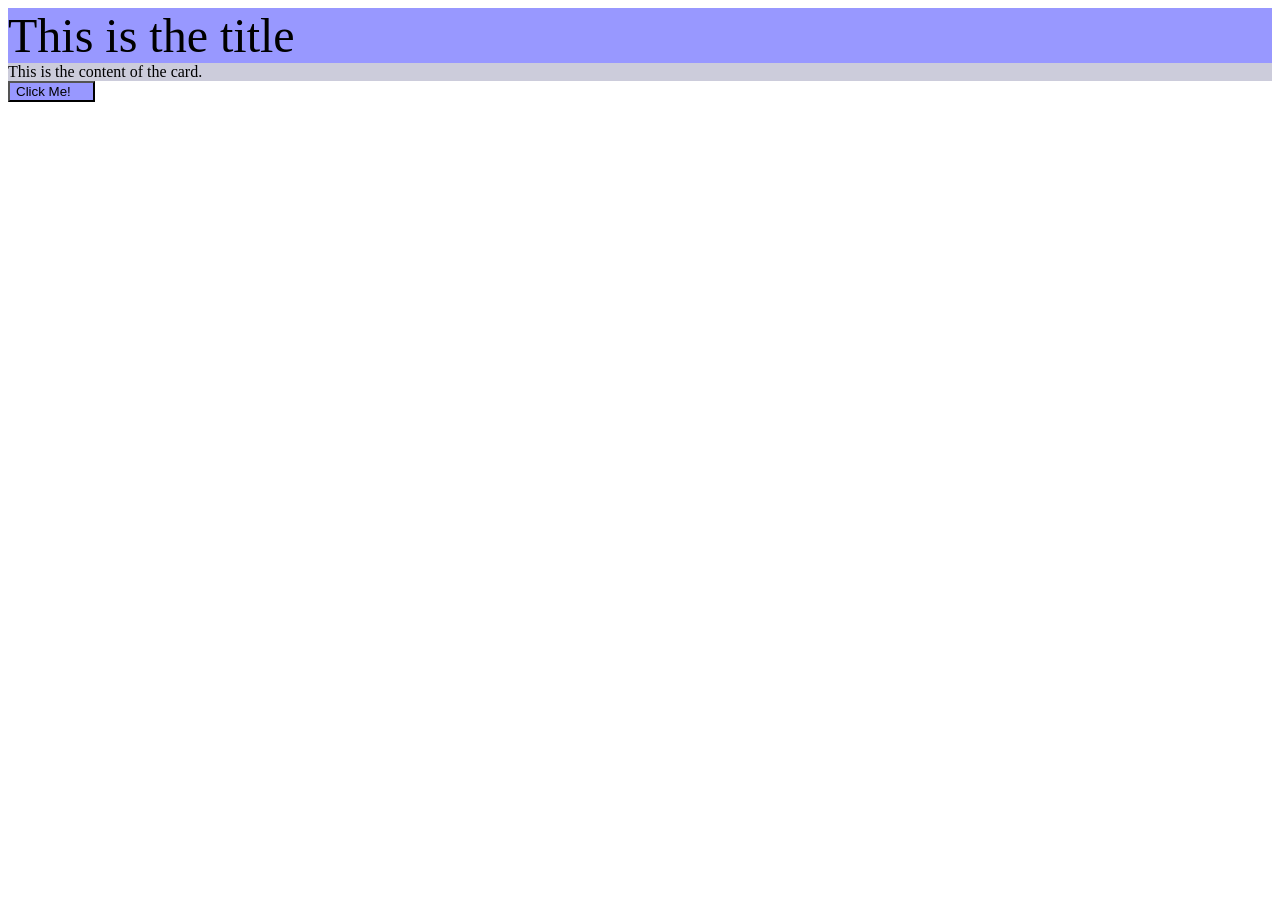
<file: scss/opdracht1/abc/index.html>
<!DOCTYPE html>
<html lang="en">
<head>
    <meta charset="UTF-8">
    <meta name="viewport" content="width=device-width, initial-scale=1.0">
    <title>Document</title>
    <link rel="stylesheet" href="style.css">
    <link rel="stylesheet" href="https://www.nerdfonts.com/assets/css/webfont.css">
</head>
<body>
    <div class="card">
        <div class="card-title">This is the title</div>
        <div class="card-content">This is the content of the card.</div>
        <button class="button">Click Me! <span class="icon nf nf-md-face_woman_profile"></span></button>
    </div>
</body>
</html>
</file>
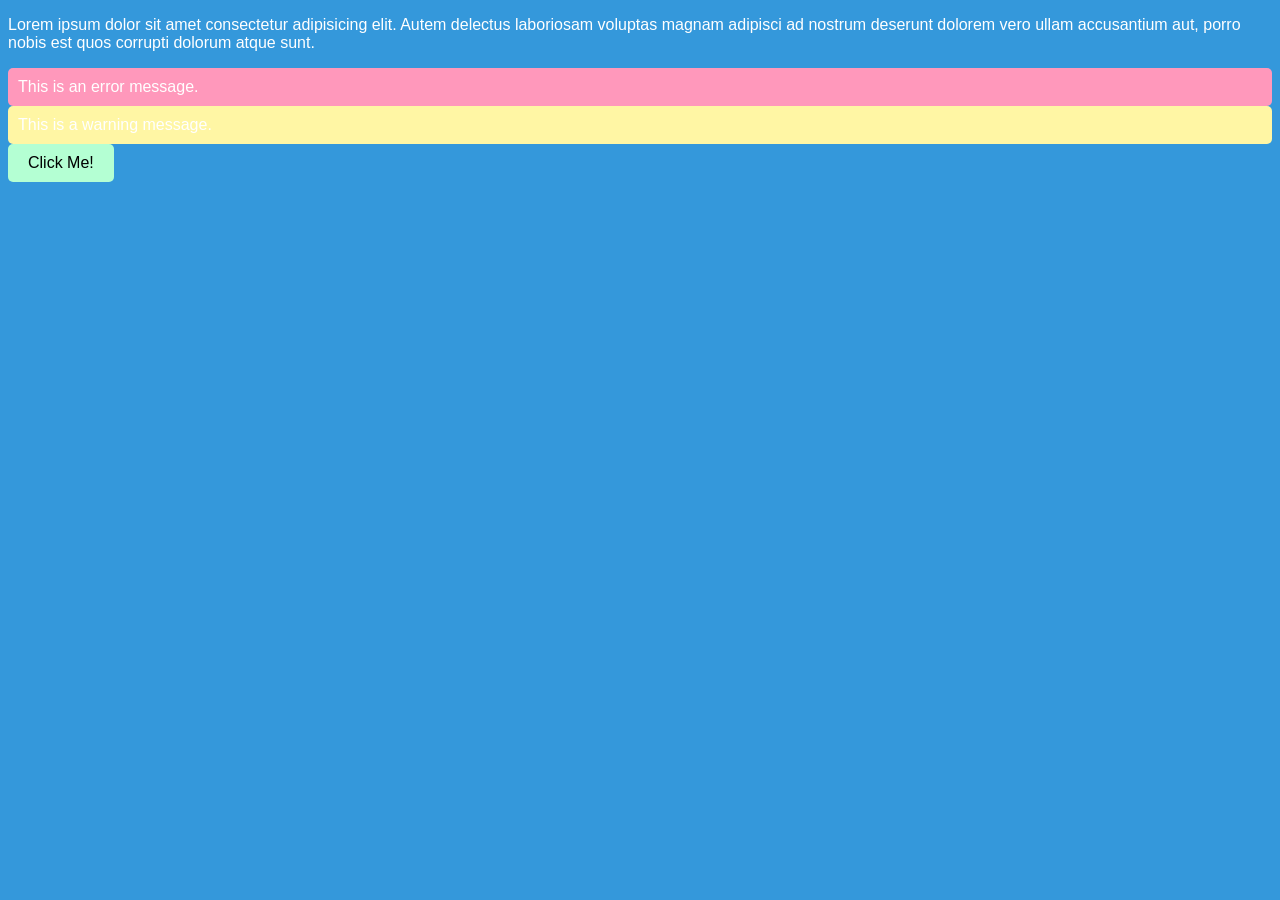
<file: scss/opdracht2/abc/index.html>
<!DOCTYPE html>
<html lang="en">

<head>
    <meta charset="UTF-8">
    <meta name="viewport" content="width=device-width, initial-scale=1.0">
    <title>Document</title>
    <link rel="stylesheet" href="style.css">
</head>

<body>
    <div>
        <p>
            Lorem ipsum dolor sit amet consectetur adipisicing elit. Autem delectus laboriosam voluptas magnam adipisci
            ad
            nostrum deserunt dolorem vero ullam accusantium aut, porro nobis est quos corrupti dolorum atque sunt.
        </p>
    </div>
    <div class="alert error">
        This is an error message.
    </div>
    <div class="alert warning">
        This is a warning message.
    </div>
    <button class="btn">Click Me!</button>
</body>

</html>
</file>
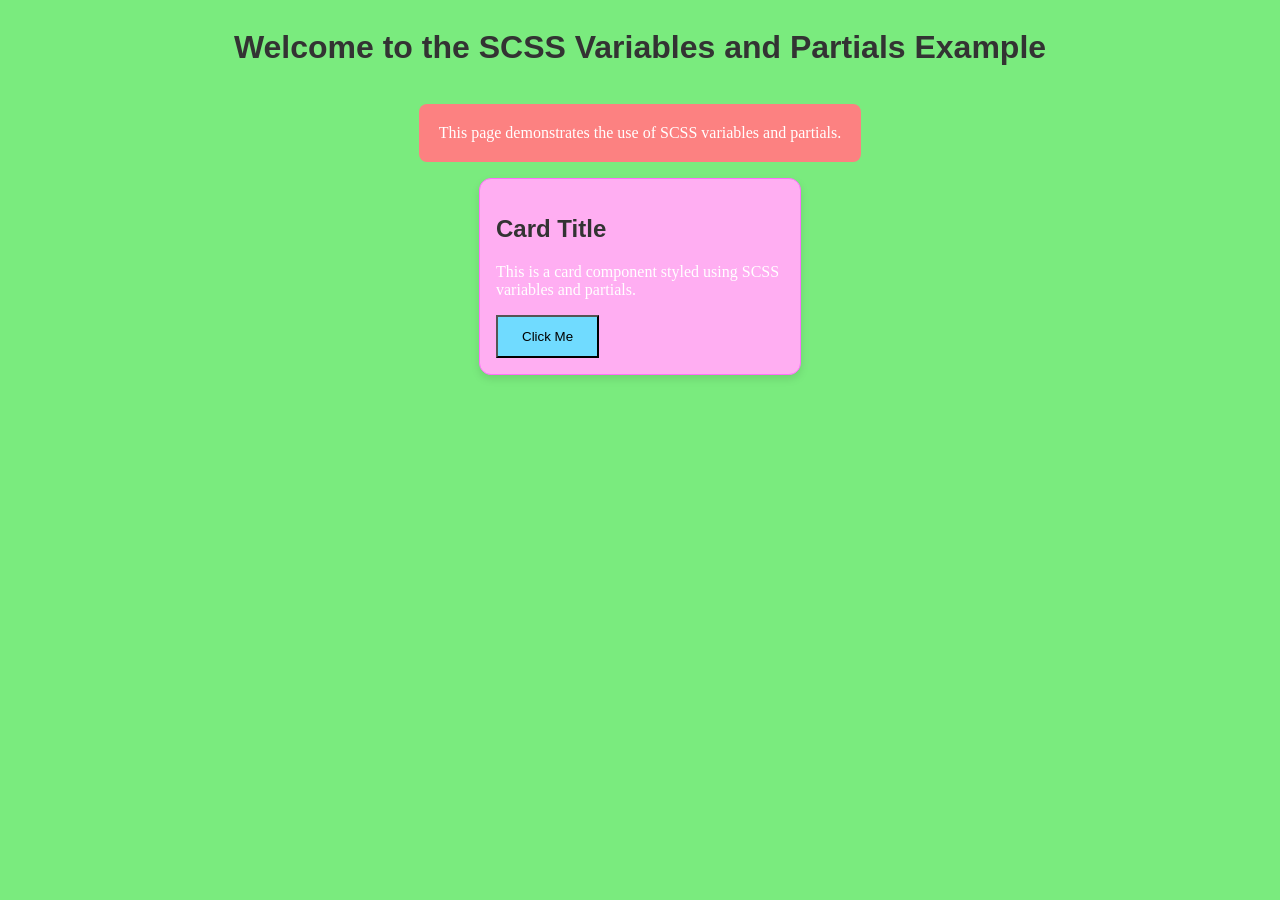
<file: scss/opdracht3/abcd/index.html>
<!DOCTYPE html>
<html lang="en">

<head>
    <meta charset="UTF-8">
    <meta name="viewport" content="width=device-width, initial-scale=1.0">
    <title>SCSS Variables and Partials</title>
    <link rel="stylesheet" href="style.css">
    <!-- <link rel="stylesheet" href="font.css"> -->
</head>

<body>
    <div class="container">
        <h1>Welcome to the SCSS Variables and Partials Example</h1>
        <p class="text-content">This page demonstrates the use of SCSS variables and partials.</p>
        <div class="card">
            <h2>Card Title</h2>
            <p>This is a card component styled using SCSS variables and partials.</p>
            <button class="btn">Click Me</button>
        </div>
    </div>
</body>

</html>
</file>
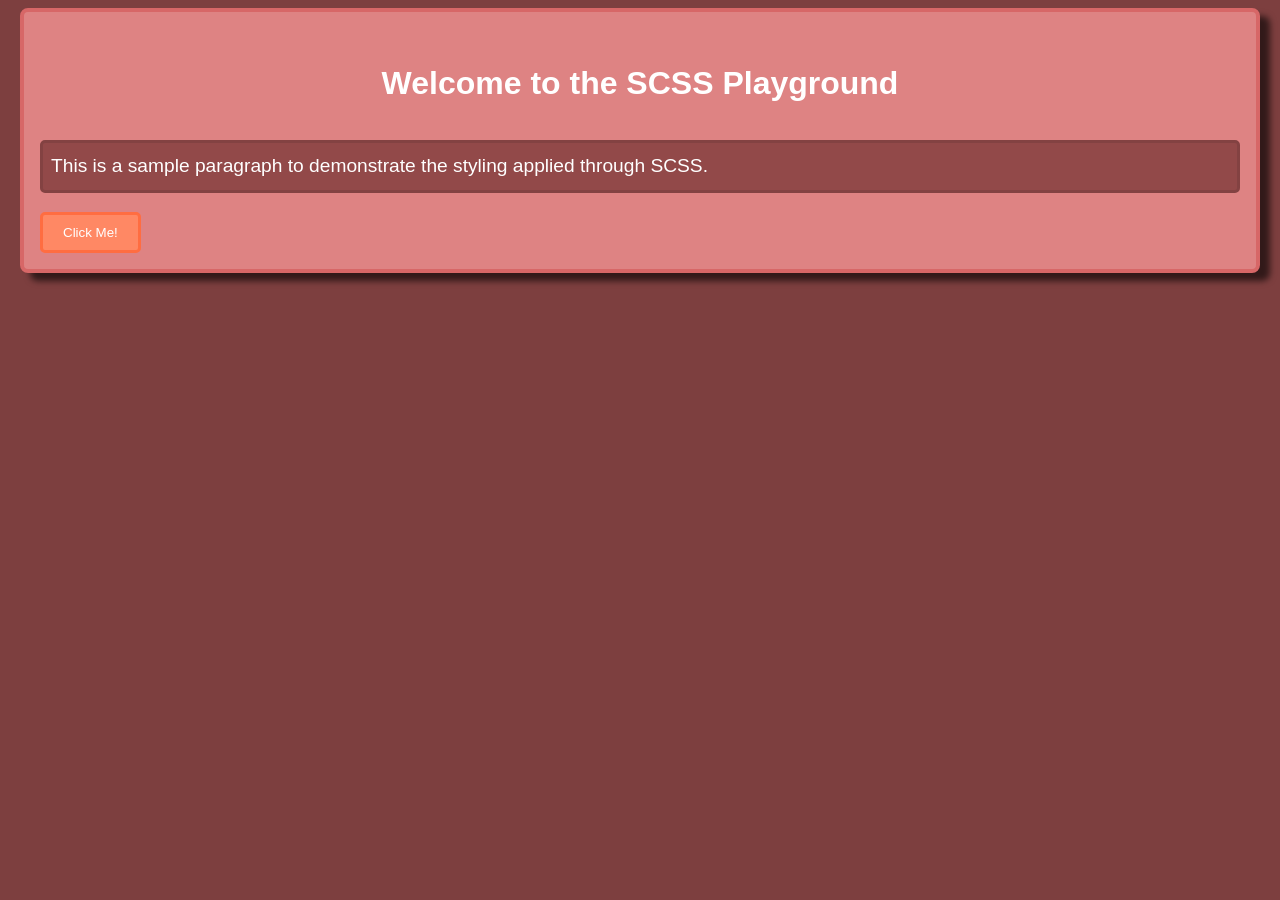
<file: scss/opdracht4/abcd/index.html>
<!DOCTYPE html>
<html lang="en">
<head>
    <meta charset="UTF-8">
    <meta name="viewport" content="width=device-width, initial-scale=1.0">
    <title>SCSS Playground</title>
    <link rel="stylesheet" href="./main.css">
</head>
<body>
    <div class="container">
        <h1 class="header">Welcome to the SCSS Playground</h1>
        <p class="text-content">
            This is a sample paragraph to demonstrate the styling applied through SCSS.
        </p>
        <button class="btn">Click Me!</button>
    </div>
</body>
</html>
</file>
<file: scss/opdracht1/abc/style.css>
.card .card-title {
  background-color: rgb(152, 152, 255);
  font-size: 3em;
}
.card .card-content {
  background-color: rgb(204, 204, 219);
  font-size: 1em;
}

button {
  background-color: rgb(152, 152, 255);
}
button:hover {
  background-color: rgb(225, 255, 181);
}
button .icon {
  margin: 8px;
}

.profile .profile-name {
  background-color: rgb(99, 99, 99);
  font-size: 1rem;
}
@media screen and (min-width: 768px) {
  .profile .profile-name {
    font-size: 1.5rem;
  }
}/*# sourceMappingURL=style.css.map */
</file>
<file: scss/opdracht2/abc/style.css>
body {
  font-family: Arial, sans-serif;
  background-color: #3498db;
  color: #fff;
}

.alert {
  padding: 10px;
  border-radius: 5px;
  font-size: 16px;
}
.alert.error {
  background-color: #ff98bb;
  font-size: 16px;
  color: #fff;
}
.alert.warning {
  background-color: #fff6a4;
  font-size: 16px;
  color: #fff;
}

.btn {
  background-color: #b4ffd3;
  border: none;
  padding: 10px 20px;
  border-radius: 5px;
  font-size: 16px;
  cursor: pointer;
}
.btn:hover {
  background-color: rgb(103.5, 255, 166.12);
}/*# sourceMappingURL=style.css.map */
</file>
<file: scss/opdracht3/abcd/style.css>
.btn {
  background-color: #70dbff;
  padding: 12px 24px;
}

.container {
  width: 100%;
  display: flex;
  flex-direction: column;
  align-items: center;
}

.text-content {
  background-color: #fc8181;
  padding: 20px;
  border-radius: 8px;
}

h1, h2, h3 {
  font-family: "Atari", sans-serif;
  color: #333;
}

.card {
  background-color: #ffaef2;
  border: 1px solid #ff6ffb;
  border-radius: 12px;
  padding: 16px;
  box-shadow: 0 4px 8px rgba(0, 0, 0, 0.1);
  width: 18rem;
  transition: all 0.3s ease;
}
.card:hover {
  transform: translateY(-0.1rem);
  transition: all 0.3s ease;
}

body {
  background-color: #7aeb7e;
  color: #fff;
}/*# sourceMappingURL=style.css.map */
</file>
<file: scss/opdracht3/abcd/font.css>
body {
    font-family: 'Atari', sans-serif;
}
</file>
<file: scss/opdracht4/abcd/main.css>
body {
  background-color: #7d3f3f;
  font-family: Liberation Sans, sans-serif, "Gill Sans", "Gill Sans MT", Calibri, "Trebuchet MS";
}

h1, h2, h3, h4, h5, h6 {
  font-family: Segoe UI, Selawik, Tahoma, Geneva, Verdana, sans-serif;
}

.btn {
  background-color: #ff8864;
  color: white;
  padding: 10px 20px;
  border: none;
  border-radius: 5px;
  cursor: pointer;
  border: 0.2rem solid rgb(255, 108.7451612903, 64.5);
  transition: background-color, transform 0.3s ease;
}

.btn:hover {
  background-color: rgb(255, 96.8451612903, 49);
  transform: scale(1.1);
  transition: background-color, transform 0.3s ease;
}

.container {
  max-width: 1200px;
  margin: 0 auto;
  padding: 1rem;
  background-color: #de8383;
  color: #ffffff;
  border-radius: 8px;
  border: 0.3rem solid rgb(214.5802547771, 103.1197452229, 103.1197452229);
  box-shadow: 10px 8px 6px rgba(0, 0, 0, 0.6);
}

.header {
  padding: 1rem 0;
  text-align: center;
}

.text-content {
  font-size: 1.2rem;
  line-height: 1.6;
  font-family: Liberation Sans, sans-serif, "Gill Sans", "Gill Sans MT", Calibri, "Trebuchet MS";
  background-color: #924949;
  padding: 0.5rem;
  border-radius: 5px;
  border: 0.2rem solid rgb(131.4, 65.7, 65.7);
}/*# sourceMappingURL=main.css.map */
</file>
